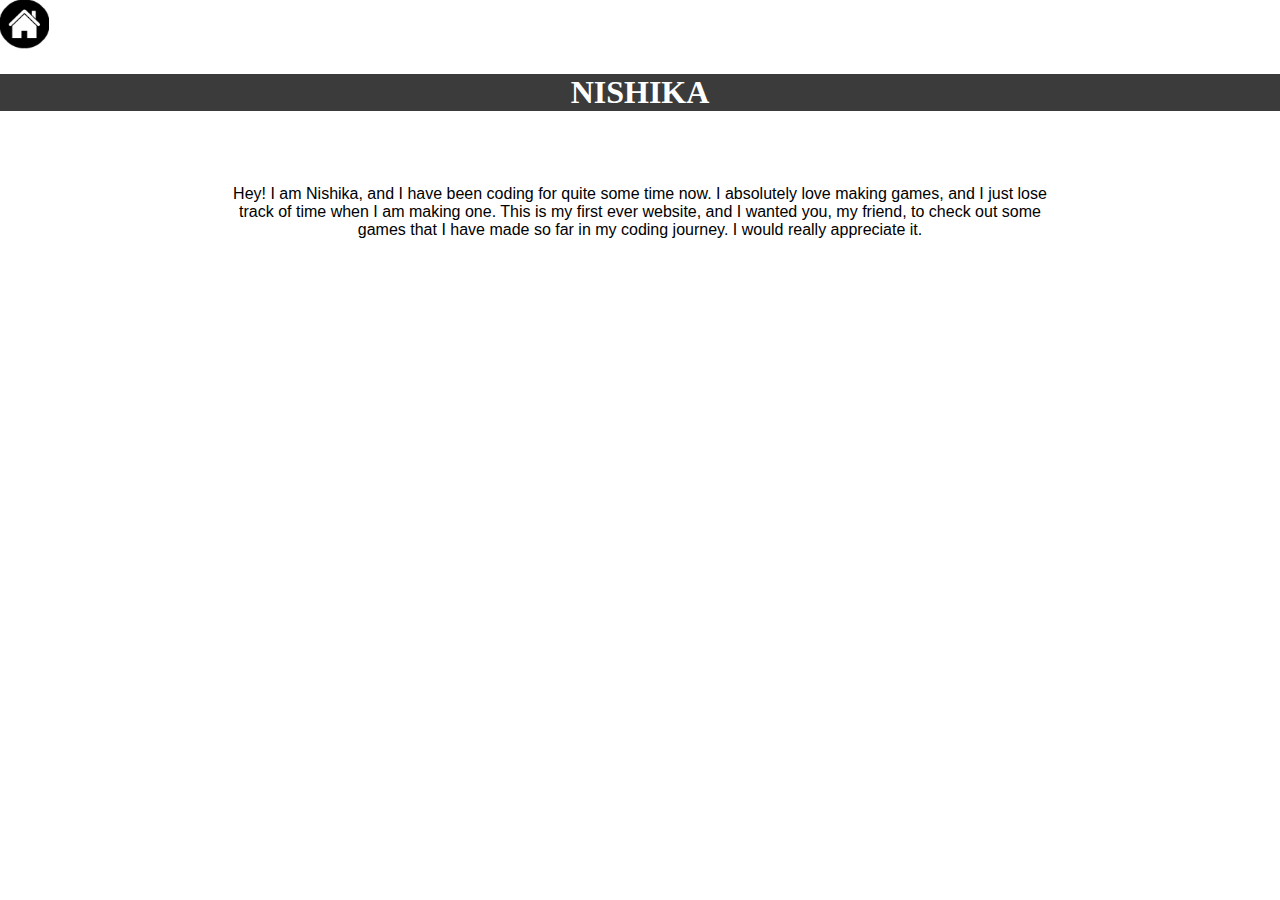
<file: AboutMe.html>
<!DOCTYPE HTML>
<html>
    <head>

        <link rel="stylesheet"
           type="text/css"
           href="style2.css"/>

        <title>Nishika</title>

    </head>

    <a href="index.html"><img src="symbolhome.png"width=50 height=50></a>
    
    <body>

        <h1 style="color: rgb(255, 255, 255)"><center>NISHIKA</center></h1>

        <br>
        <br>

     <center><div class = "texts"><p>Hey! I am Nishika, and I have been coding for quite some time now. I absolutely love making games, and I just lose track of time when I am making one. This is my first ever website, and I wanted you, my friend, to check out some games that I have made so far in my coding journey. I would really appreciate it.</p></div> </center>

    </body>
</html>
</file>
<file: style2.css>
.menu
{
    display : flex;
    justify-content : space-between;
    background-color : black;
    font-size : 16px;
    color : #ffffff;
    text-decoration : none;
    font-weight : 400;
}

h1
{
    background-color:rgb(253, 186, 161);
    color: rgb(51, 51, 51);
}

body
{
    margin : -1px;
}

.grid1
{
    display : flex;
    flex-wrap: wrap;
    justify-content:space-evenly;
    border-radius : 50px;
}

.grid2
{
    display : flex;
    flex-wrap: wrap;
    justify-content:space-evenly;
    border-radius : 50px;
}

.origami
{
    border-radius : 20px;
    /*border : 1px solid black;*/
    background-color : white;

    width : 270px;
    /*font-family : ;*/
}

.links
{
    display : flex;
    flex-wrap: wrap;
    justify-content:center;
}

.links2
{
    display : flex;
    flex-wrap: wrap;
    justify-content:center;
}

h1
{
    background-color: rgb(59,59,59);
}

body
{
    background-color :rgb(255, 255, 255);
}

.texts
{
    display : flex;
    flex-wrap: wrap;
    font-family : 'Trebuchet MS', 'Lucida Sans Unicode', 'Lucida Grande', 'Lucida Sans', Arial, sans-serif;
    width : 850px;
}
</file>
